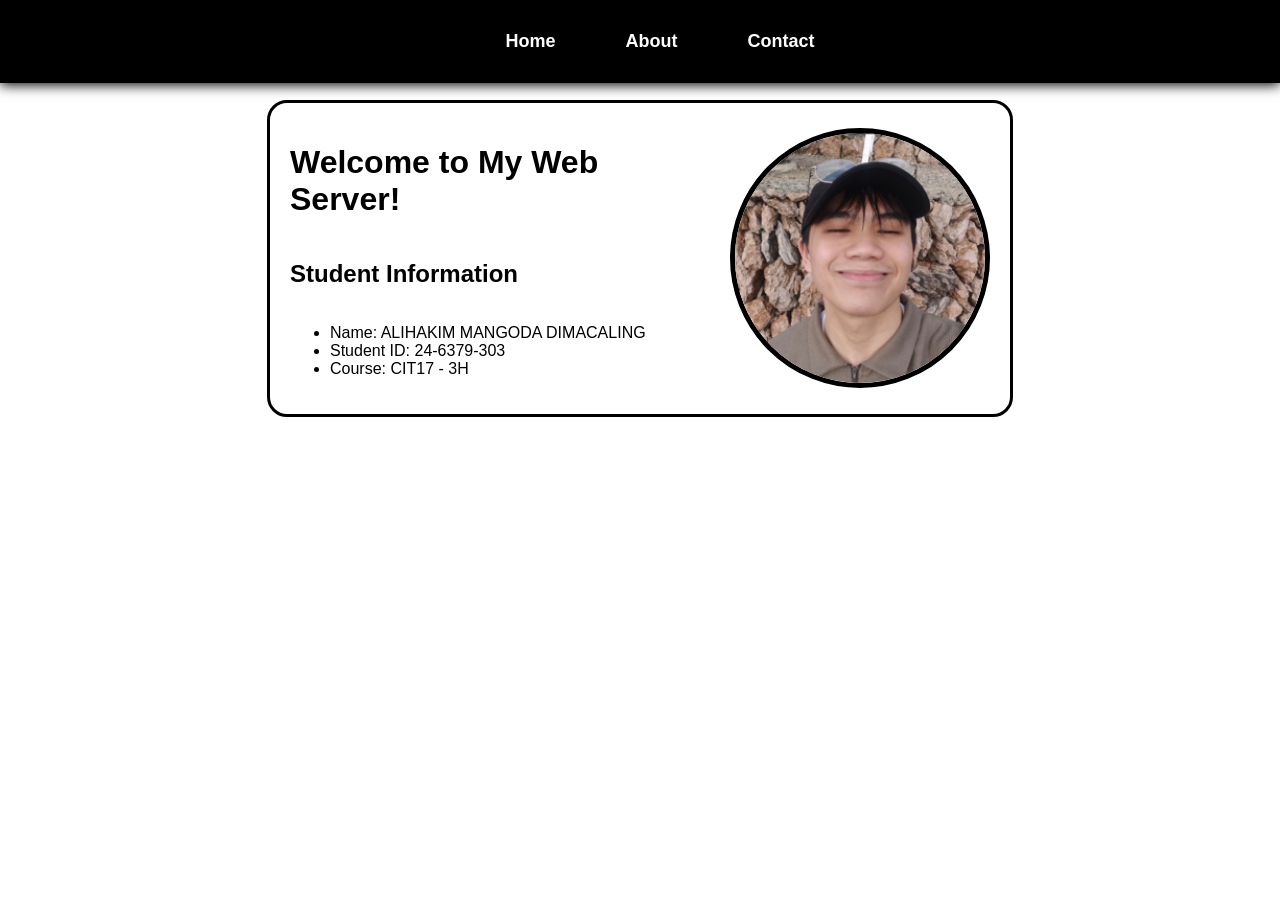
<file: web/index.html>
<!DOCTYPE html>

<html lang="en">

<head>

    <meta charset="UTF-8">

    <meta name="viewport" content="width=device-width, initial-scale=1.0">

    <link rel="stylesheet" href="css/global.css">
    <link rel="stylesheet" href="css/home.css">

    <title>My Codespace Web Server</title>

</head>

<body>

    <nav class="navbar">
        <ul class="navlinks">
            <li><a href="index.html">Home</a></li>
            <li><a href="about.html">About</a></li>
            <li><a href="contact.html">Contact</a></li>
        </ul>
    </nav>
 
    <div class="home-body">
        <div class="home-text">
            <h1>Welcome to My Web Server!</h1>
            <h2>Student Information</h2>
            <ul>
                <li>Name: ALIHAKIM MANGODA DIMACALING</li>
                <li>Student ID: 24-6379-303</li>
                <li>Course: CIT17 - 3H</li>
            </ul>
        </div>

        <img src="img/portrait-image.png" alt="Self Portrait" class="portrait-image">

    </div>
</body>

</html>
</file>
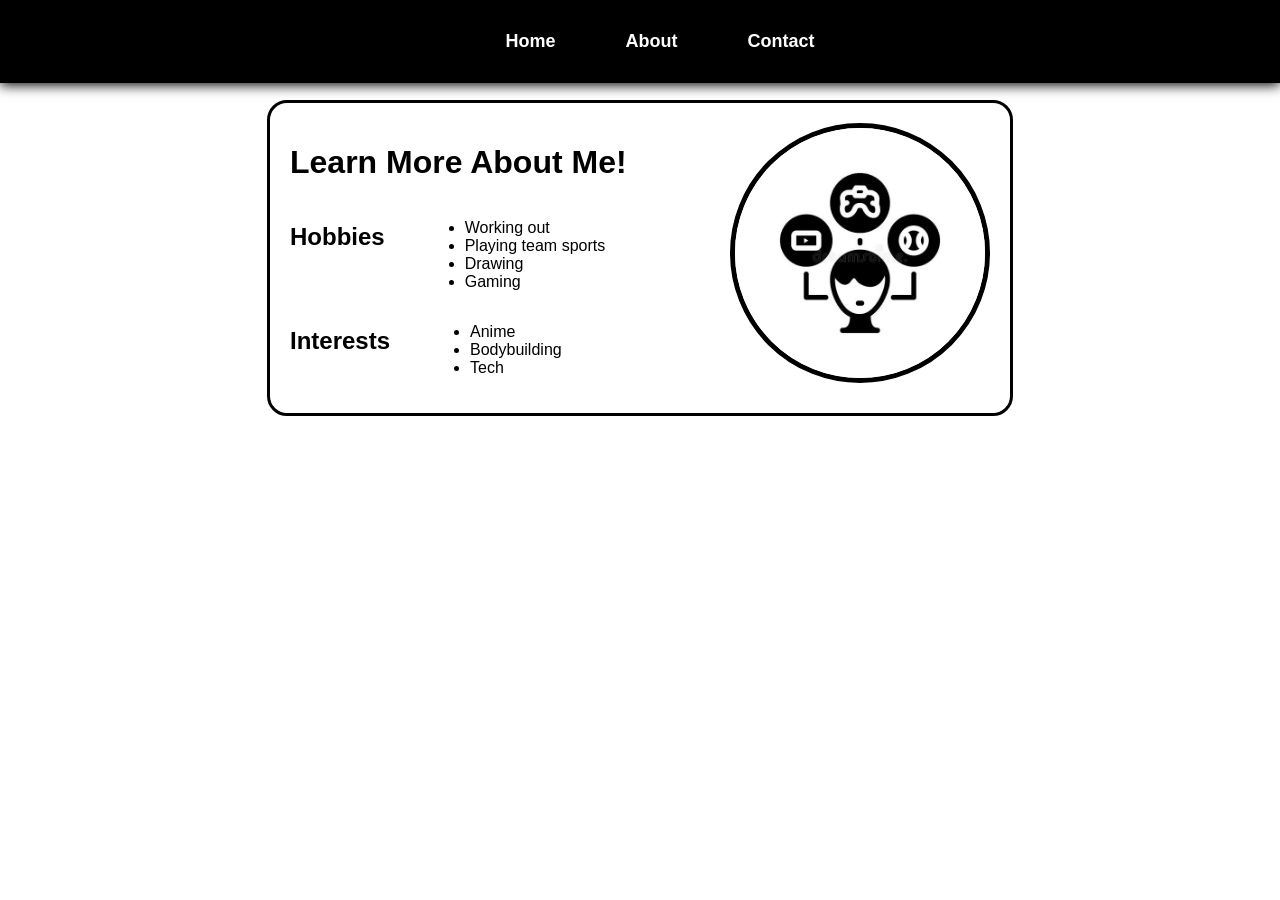
<file: web/about.html>
<!DOCTYPE html>
<html lang="en">
<head>
    <meta charset="UTF-8">
    <meta name="viewport" content="width=device-width, initial-scale=1.0">
    
    <link rel="stylesheet" href="css/global.css">
    <link rel="stylesheet" href="css/about.css">
    <title>About Me</title>
</head>
<body>

    <nav class="navbar">
        <ul class="navlinks">
            <li><a href="index.html">Home</a></li>
            <li><a href="about.html">About</a></li>
            <li><a href="contact.html">Contact</a></li>
        </ul>
    </nav>

    <div class="about-body">
        <div class="about-text">
            <h1>Learn More About Me!</h1>
            <div class="about-content">
                <h2>Hobbies</h2>
                <ul>
                    <li>Working out</li>
                    <li>Playing team sports</li>
                    <li>Drawing</li>
                    <li>Gaming</li>
                </ul>
            </div>
            <div class="about-content">
                <h2>Interests</h2>
                <ul>
                    <li>Anime</li>
                    <li>Bodybuilding</li>
                    <li>Tech</li>
                </ul>
            </div>
        </div>

        <img src="img/hobbies&interests.jpg" alt="Hobbies and Interests" class="handi-image">

    </div>
    
</body>
</html>
</file>
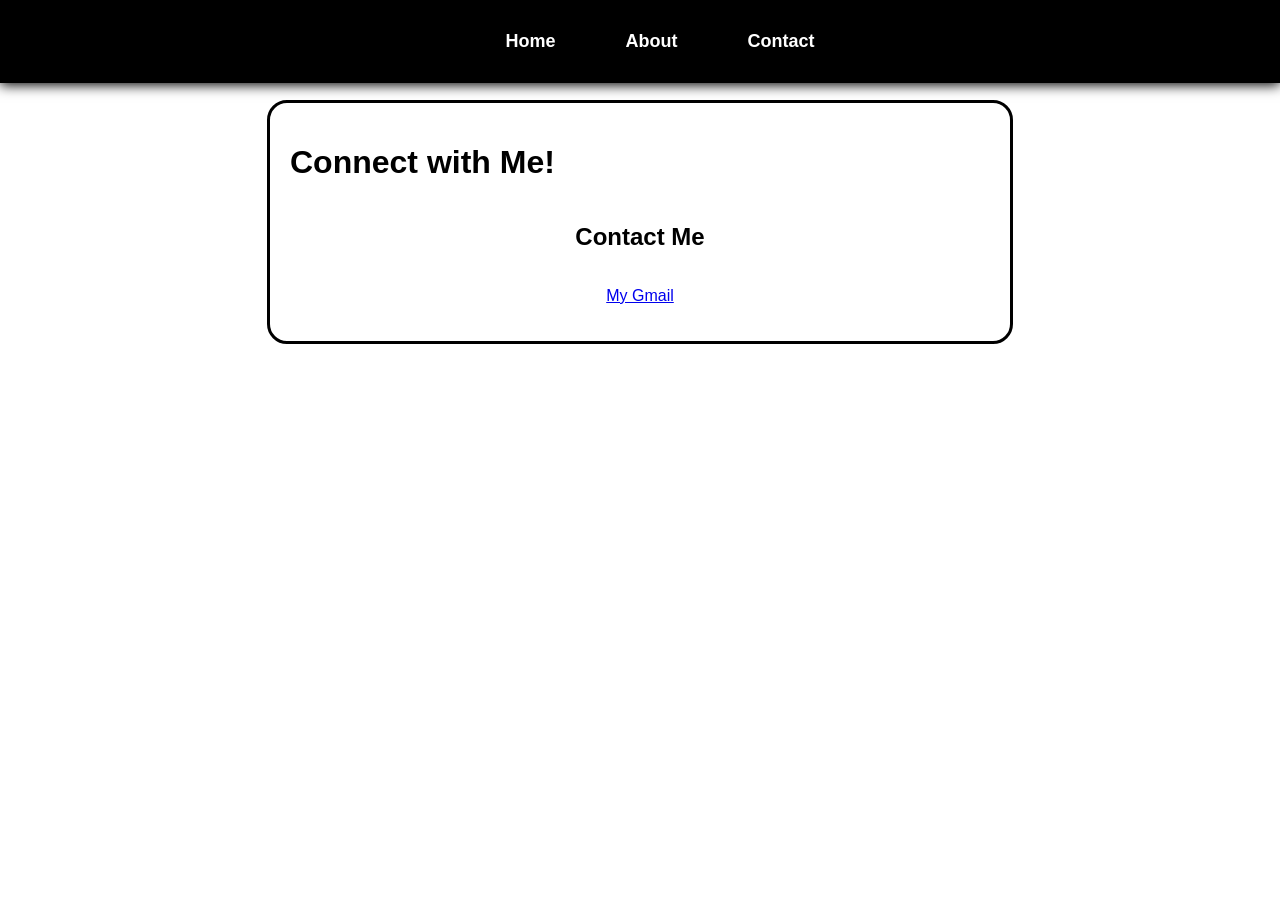
<file: web/contact.html>
<!DOCTYPE html>

<html lang="en">

<head>

    <meta charset="UTF-8">

    <link rel="stylesheet" href="css/global.css">       
    <link rel="stylesheet" href="css/contact.css">

    <title>Contact Me</title>

</head>

<body>

    <nav class="navbar">
        <ul class="navlinks">
            <li><a href="index.html">Home</a></li>
            <li><a href="about.html">About</a></li>
            <li><a href="contact.html">Contact</a></li>
        </ul>
    </nav>

    <div class="contact-body">
        <h1>Connect with Me!</h1>
        <div class="contact-text">
            <h2>Contact Me</h2>
            <p>
             <a href="mailto:dimacalingalihakim@gmail.com">My Gmail</a>            
            </p>
        </div>
    </div>

</body>

</html>
</file>
<file: web/css/global.css>
body{
    font-family: sans-serif;
    margin: 0;
}
.navbar{
    position: fixed;
    top: 0;
    left: 0%;
    width: 100%;
    display: flex;
    justify-content: center;
    background-color: black;
    box-shadow: 0 2px 12px black;
}
.navlinks{
    display: flex;
    gap: 20px;
}
.navlinks a{
    display: block;
    padding: 15px 25px;
    color: white;
    text-decoration: none;
    font-size: 18px;
    font-weight: bold;
    transition: 0.3s;
}
.navlinks a:hover{        
    background-color: darkslategray;
    transform: translateY(-2px);
}
</file>
<file: web/css/home.css>
.home-body{
    padding: 20px 20px;
    display: flex;
    align-items: center;
    gap: 50px;
    max-width: 700px;
    margin: 100px auto;
    border: 3px solid black;
    border-radius: 20px;
}
.home-text{
    display: flex;
    flex-direction: column;
}
.portrait-image{
    width: 250px;
    height: 250px;
    object-fit: cover;
    border-radius: 50%;
    border: 5px solid black;
}
</file>
<file: web/css/about.css>
.about-body{
    padding: 20px 20px;
    display: flex;
    align-items: left;
    gap: 50px;
    max-width: 700px;
    margin: 100px auto;
    border: 3px solid black;
    border-radius: 20px;
    flex-direction: row;
}
.about-text{
    justify-content: center;
    display: flex;
    flex-direction: column;
    align-items: flex-start;
    flex: 1;
}
.about-content{
    display: flex;
    flex-direction: row;
    align-items: flex-start;
    gap: 40px;
}
.handi-image{
    display: flex;
    width: 250px;
    height: 250px;
    object-fit: cover;
    border-radius: 50%;
    border: 5px solid black;
    flex-shrink: 0;
}
</file>
<file: web/css/contact.css>
.contact-body{
    padding: 20px 20px;
    display: flex;
    flex-direction: column;
    align-items: stretch;
    max-width: 700px;
    margin: 100px auto;
    border: 3px solid black;
    border-radius: 20px;
}
.contact-body h1{
    text-align: left;
}
.contact-text{
    display: flex;
    flex-direction: column;
    align-items: center;
    text-align: center;
}
.contact-text ul{
    padding-left: 0;
}
</file>
